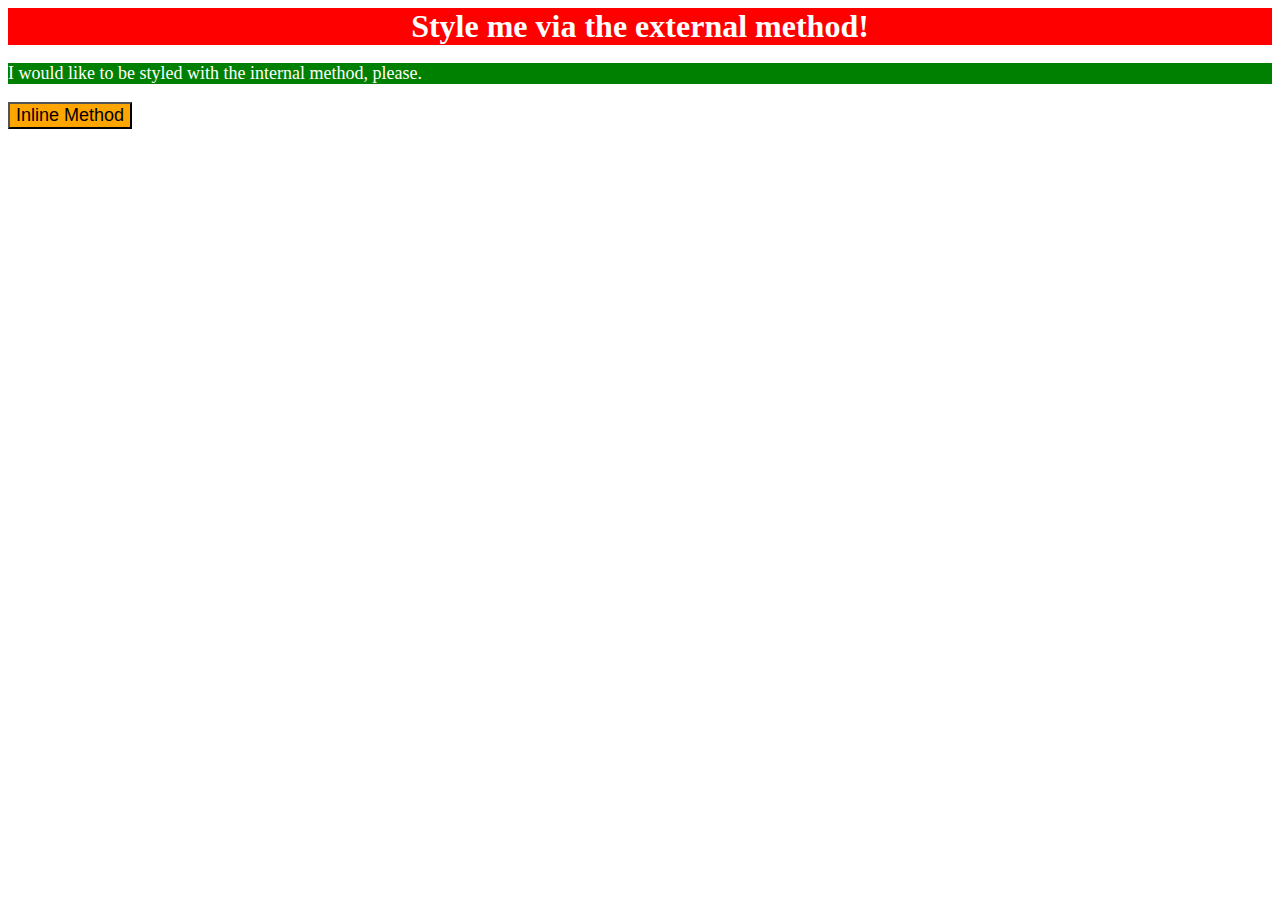
<file: foundations/intro-to-css/01-css-methods/index.html>
<!DOCTYPE html>
<html lang="en">
  <head>
    <meta charset="UTF-8">
    <meta http-equiv="X-UA-Compatible" content="IE=edge">
    <meta name="viewport" content="width=device-width, initial-scale=1.0">
    <link rel="stylesheet" href="styles.css">
    <title>Methods for Adding CSS</title>
    <style>
      p {
        background-color: green;
        color: white;
        font-size: 18px;
      }
    </style>
  </head>
  <body>
    <div>Style me via the external method!</div>
    <p>I would like to be styled with the internal method, please.</p>
    <button style="background-color: orange; font-size: 18px;">Inline Method</button>
  </body>
</html>
</file>
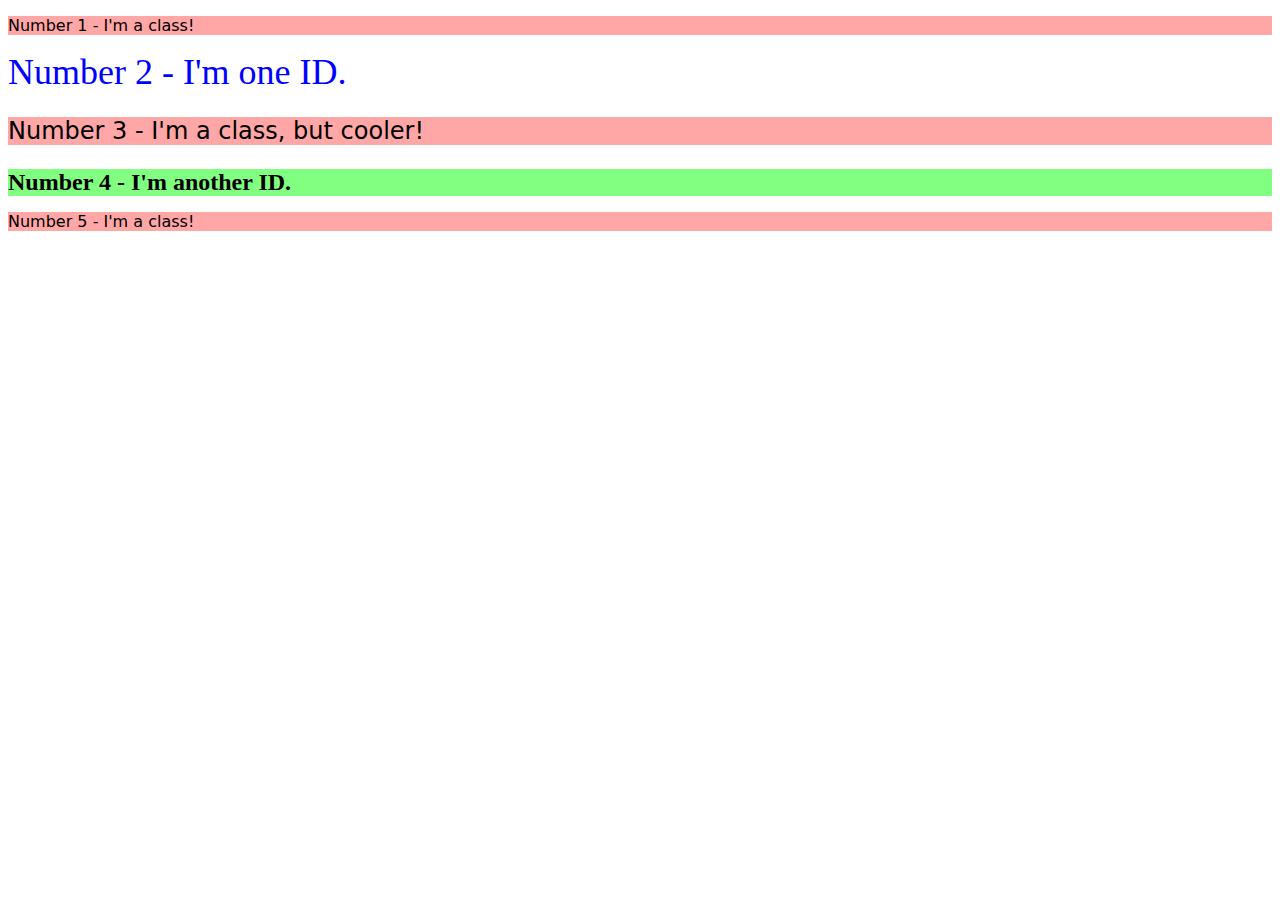
<file: foundations/intro-to-css/02-class-id-selectors/index.html>
<!DOCTYPE html>
<html lang="en">
  <head>
    <meta charset="UTF-8">
    <meta http-equiv="X-UA-Compatible" content="IE=edge">
    <meta name="viewport" content="width=device-width, initial-scale=1.0">
    <title>Class and ID Selectors</title>
    <link rel="stylesheet" href="style.css">
  </head>
  <body>
    <p class="odd">Number 1 - I'm a class!</p>
    <div id="bblue">Number 2 - I'm one ID.</div>
    <p class="odd bigger">Number 3 - I'm a class, but cooler!</p>
    <div id="ggreen">Number 4 - I'm another ID.</div>
    <p class="odd">Number 5 - I'm a class!</p>
  </body>
</html>
</file>
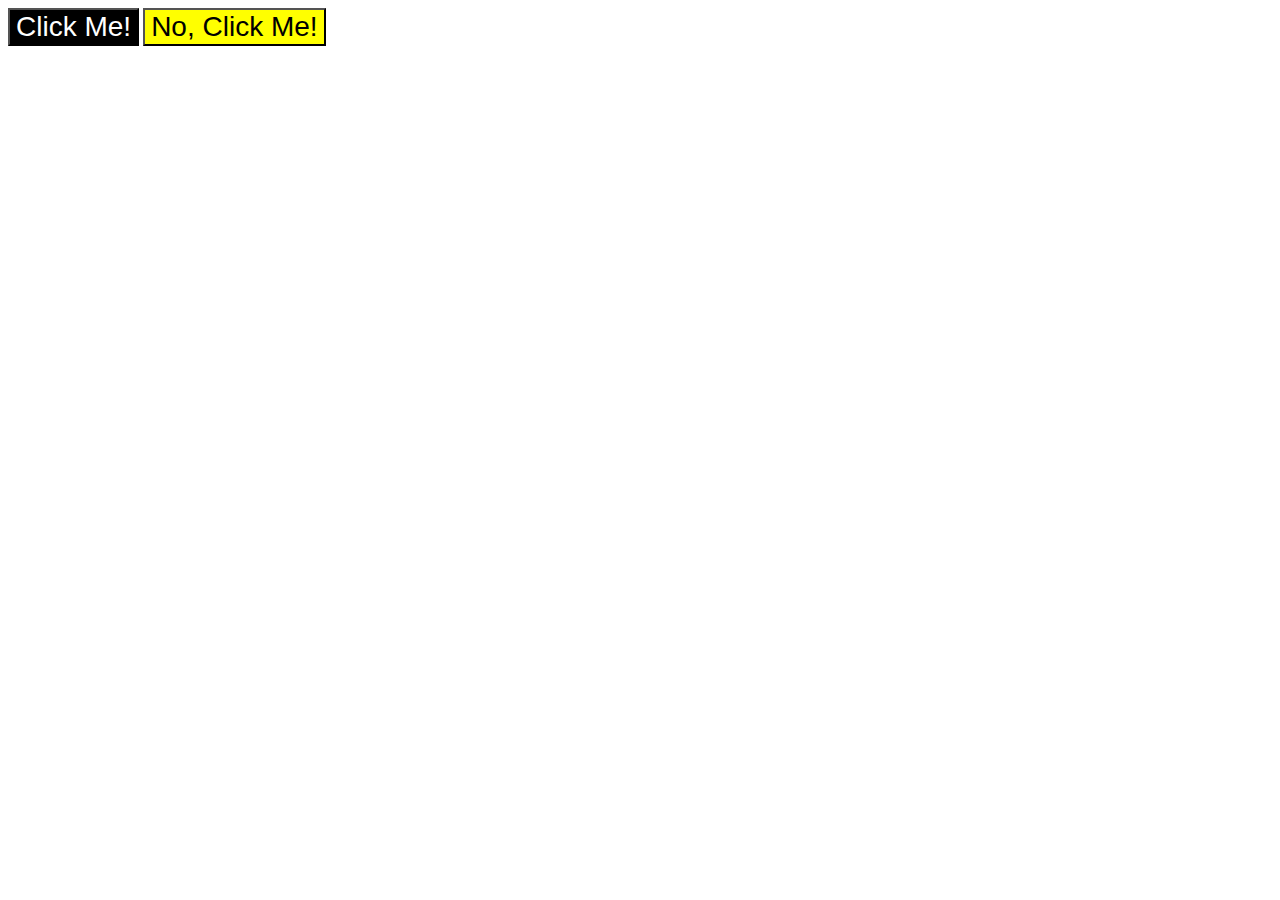
<file: foundations/intro-to-css/03-grouping-selectors/index.html>
<!DOCTYPE html>
<html lang="en">
  <head>
    <meta charset="UTF-8">
    <meta http-equiv="X-UA-Compatible" content="IE=edge">
    <meta name="viewport" content="width=device-width, initial-scale=1.0">
    <title>Grouping Selectors</title>
    <link rel="stylesheet" href="style.css">
  </head>
  <body>
    <button class="default">Click Me!</button>
    <button class="no-default">No, Click Me!</button>
  </body>
</html>
</file>
<file: foundations/intro-to-css/01-css-methods/styles.css>
div {
    background-color: red;
    color: white;
    font-size: 32px;
    text-align: center;
    font-weight: bold;
}
</file>
<file: foundations/intro-to-css/02-class-id-selectors/style.css>
.odd {
    background-color: rgb(255, 167, 167);
    font-family:'Verdana', 'DejaVu Sans', sans-serif;
}

#bblue {
    color: #0000FF;
    font-size: 36px;
}

.bigger {
    font-size: 24px;
}

#ggreen {
    background-color: #80FF80;
    font-weight: bold;
    font-size: 24px;
}
</file>
<file: foundations/intro-to-css/03-grouping-selectors/style.css>
.default,
.no-default {
 font-size:28px;
 font-family: 'Helvetica', 'Times New Roman', sans-serif;   
}

.default {
    background-color: black;
    color: white;
}

.no-default {
    background-color: yellow;
}
</file>
